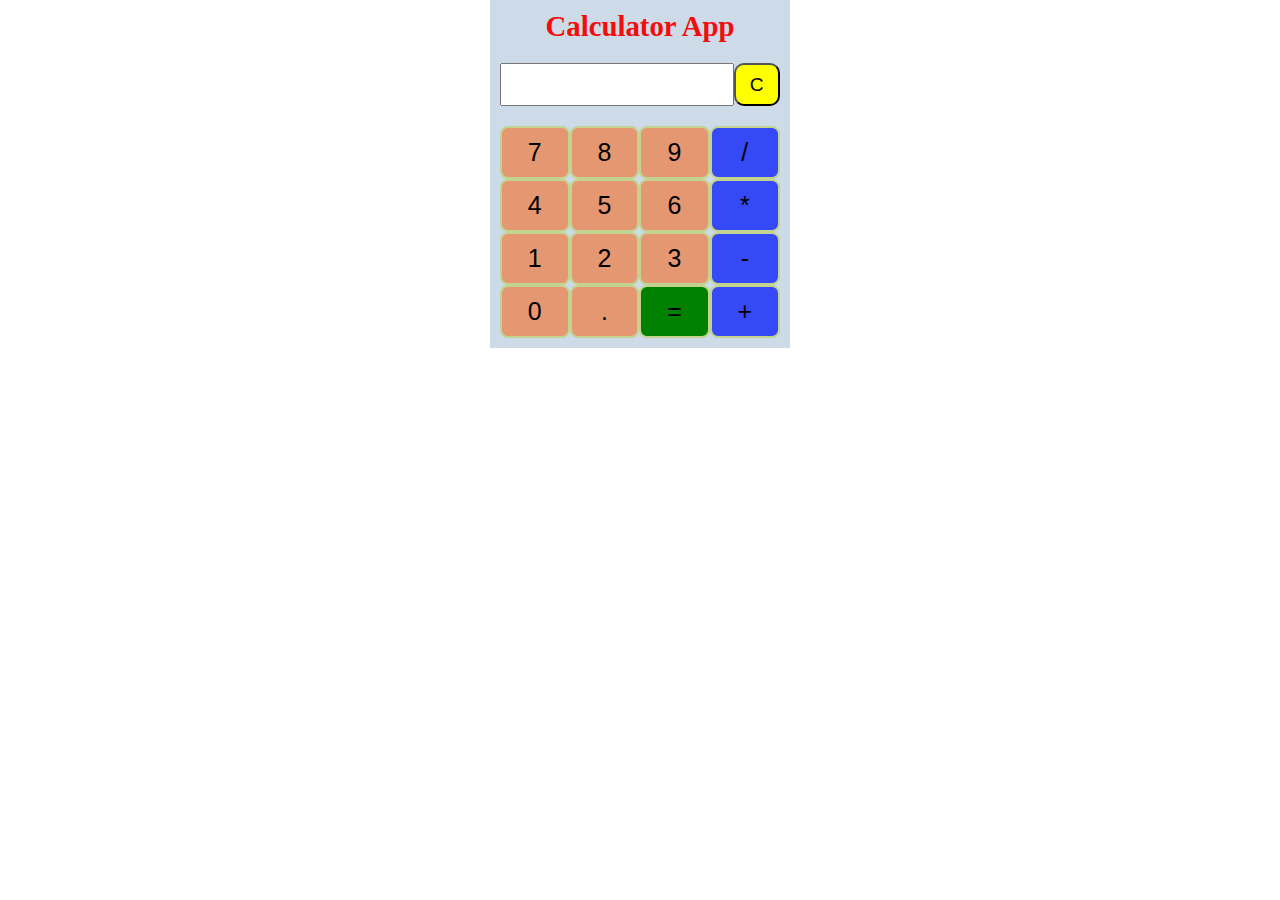
<file: Task 1/index.html>
<!DOCTYPE html>
<html>
<head>
  <title>Calculator App</title>
  <link rel="stylesheet" type="text/css" href="styles.css">
</head>
<body>
  <div class="calculator">
    <div class="head">
      <h2>Calculator App</h2>
    </div>
    <div class="contain">
    <input type="text" id="result" onchange="detect()">
    <button class="info" onclick="clearResult()">C</button>
    </div>
      <div class="container">
        <button class="grid-item" onclick="appendValue('7')">7</button>
        <button class="grid-item" onclick="appendValue('8')">8</button>
        <button class="grid-item" onclick="appendValue('9')">9</button>
        <button class="grid-item operator" onclick="appendValue('/')">/</button>
        <button class="grid-item" onclick="appendValue('4')">4</button>
        <button class="grid-item" onclick="appendValue('5')">5</button>
        <button class="grid-item" onclick="appendValue('6')">6</button>
        <button class="grid-item operator" onclick="appendValue('*')">*</button>
        <button class="grid-item" onclick="appendValue('1')">1</button>
        <button class="grid-item" onclick="appendValue('2')">2</button>
        <button class="grid-item" onclick="appendValue('3')">3</button>
        <button class="grid-item operator" onclick="appendValue('-')">-</button>
        <button class="grid-item" onclick="appendValue('0')">0</button>
        <button class="grid-item" onclick="appendValue('.')">.</button>
        <button class="grid-item eval" onclick="calculate()">=</button>
        <button class="grid-item operator" onclick="appendValue('+')">+</button>
      </div>
      </div>
  <script src="script.js"></script>
</body>
</html>
</file>
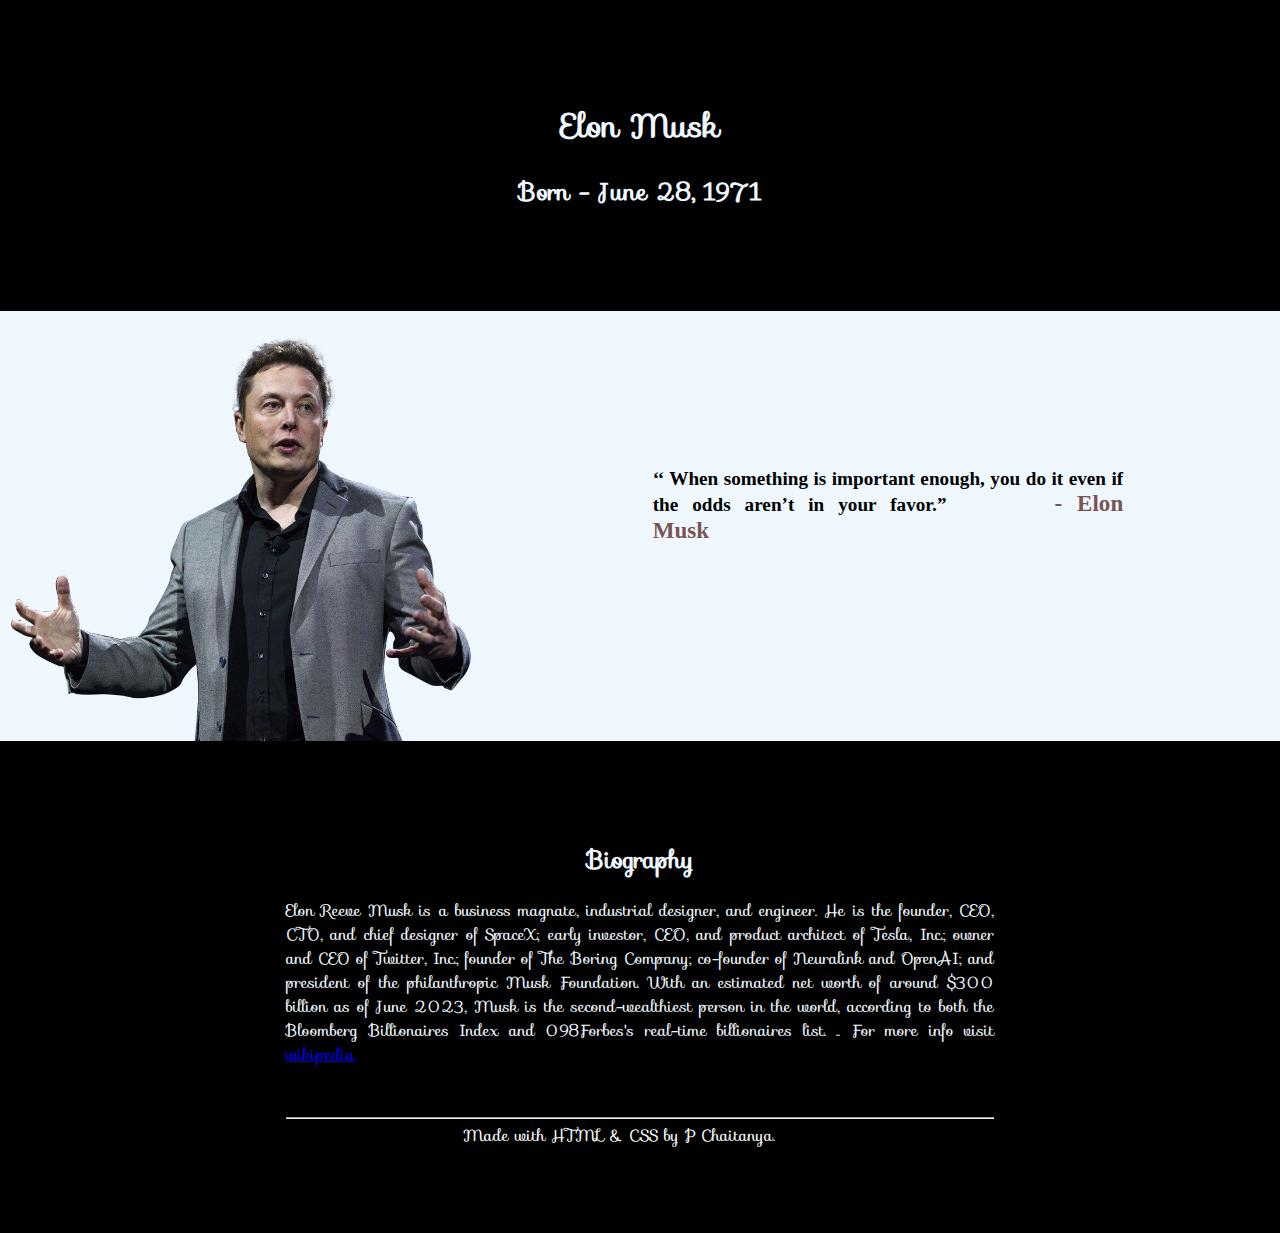
<file: Task 2/index.html>
<!DOCTYPE html>
<html>
<head>
  <title>Tribute to Elon Musk</title>
  <link rel="stylesheet" href="https://fonts.googleapis.com/css?family=Sofia">
  <link rel="stylesheet" href="styles.css">
</head>
<body>
  <div class="one">
    <h1>Elon Musk</h1>
    <h2>Born - June 28, 1971</h2>
  </div>
  <div class="two">
        <img src="Elon.png" alt="Elon musk image">
        <span>‘‘ When something is important enough, 
          you do it even if the odds aren’t in your favor.” 
          <span class="l"> - Elon Musk</span>
        </span>
  </div>
  <div class="one">
    <div>
        <h2>Biography</h2>
    <p>
        Elon Reeve Musk is a business magnate, industrial designer, and engineer. 
        He is the founder, CEO, CTO, and chief designer of SpaceX; early investor,
         CEO, and product architect of Tesla, Inc.; owner and CEO of Twitter, Inc.; 
         founder of The Boring Company; co-founder of Neuralink and OpenAI; and president of the
          philanthropic Musk Foundation. With an estimated net worth of around $300 billion as of June 2023, 
          Musk is the second-wealthiest person in the world, according to both the Bloomberg Billionaires Index and 
          098Forbes's real-time billionaires list.  .. For more info visit 
          <a target="_blank" href="https://en.m.wikipedia.org/wiki/Elon_Musk">wikipedia</a>
      </p>
      </div>
      <hr>
      <p class="to">Made with HTML & CSS by P Chaitanya.</p>
    </div>
</body>
</html>
</file>
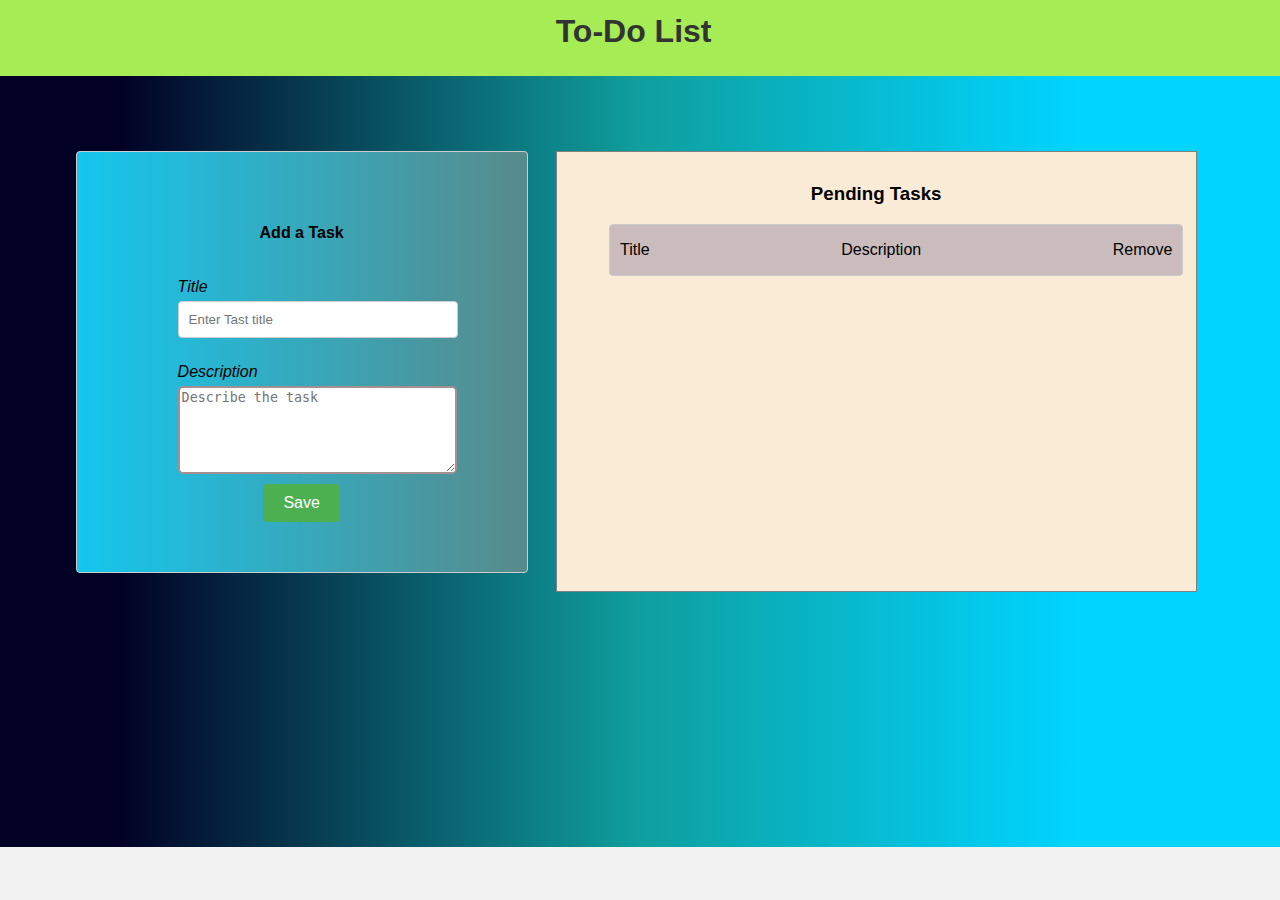
<file: Task 3/index.html>
<!DOCTYPE html>
<html>
<head>
  <title>To-Do List</title>
  <link rel="stylesheet" href="styles.css">
</head>
<body>
    <h1>To-Do List</h1>
  <div class="body">
    <form id="todoForm" class="box">
        <h4>Add a Task</h4>
        <div class="group">
      <label for="title">Title</label>
      <input type="text" id="title" placeholder="Enter Tast title">
      </div>
      <div class="group">
      <label for="description">Description</label>
      <textarea id="description" placeholder="Describe the task" maxlength="100"></textarea>
      </div>
      <button type="submit">Save</button>
    </form>
    <div class="box">
    <h3>Pending Tasks</h3>
    <ul id="todoList">
        <li class="head"><p>Title</p><p>Description</p><p>Remove</p></li>
    </ul>
    <div></div>
    </div>
</div>
  <script src="script.js"></script>
</body>
</html>
</file>
<file: Task 1/styles.css>
.calculator {
    display: grid;
    width: 300px;
    margin: 0;
    text-align: center;
    background-color: #ccdbe7;
  }
  .contain{
    display: grid;
    grid-template-columns: auto auto;
    padding: 10px;
    margin: 0;
  }
  .head{
  padding: 10px;
  font-size: larger;
  color: rgb(244, 12, 12);
  }
  h2{
    margin: 0;
  }
  .contain > button{
    border-radius: 10px;
    padding: 0;
    font-size: larger;
    margin: 0;
  }
  input[type="text"] {
    padding: 12px;
  }
  .container {
    display: grid;
    grid-template-columns: auto auto auto auto;
    padding: 10px;
  }
  .grid-item {
    background-color: rgba(234, 134, 84, 0.8);
    border: 1px solid rgba(0, 0, 0, 0.8);
    padding: 10px;
    font-size: 25px;
    text-align: center;
    border: 2px solid rgb(194, 211, 144);
    border-radius: 8px;
  }  
  .operator{
    background-color: rgb(54, 73, 247);
  }
  .eval{
    background-color: green;
  }
  .info{
    background-color: yellow;
  }
  body{
    display: flex;
    flex-direction: column;
    justify-content: center;
    align-items: center;
    margin: 0;
  }
  @media screen and (max-width: 700px){
    .calculator{
      width: 100%;
      height: 100%;
    }
  }
</file>
<file: Task 2/styles.css>
body {
    font-family: 'Sofia', Arial, sans-serif;
    margin: 0;
    padding: 0;
  }

  .container {
    max-width: 800px;
    margin: 0 auto;
    padding: 20px;
  }
  img {
    display: inline;
    width: 100%;
    height: 430px;
  }
  .one{
      padding: 80px 50px;
      background-color: black;
      color: aliceblue;
      text-align: center;
  }
  span{
      padding: 20% 20%;
      font-family:Georgia, 'Times New Roman', Times, serif;
      font-weight: bolder;
      text-align: justify;
      font-size: larger;
  }
  p,hr{
    margin: 0 20%;
    text-align: justify;
    line-height: 1.5;
  }
  hr{
      margin-top: 50px;
  }
  .two{
      background-color: aliceblue;
      display: grid;
      grid-template-columns: auto auto;
      text-align: center;
      padding: 10% auto;
  }
  .l{
      color: rgb(122, 83, 83)
  }
  .to{
      margin: 5px 35%;
      color: rgb(250, 251, 251);
  }
</file>
<file: Task 3/styles.css>
body {
    background-color: #f2f2f2;
    font-family: Arial, sans-serif;
    text-align: center;
    margin: 0;
  }
  
  .container {
    max-width: 400px;
    margin: 0 auto;
    padding: 20px;
    background-color: #fff;
    border-radius: 5px;
    box-shadow: 0 0 10px rgba(0, 0, 0, 0.1);
  }
  
  h1 {
    color: #333;
  }
  
  form {
    display: flex;
    margin-bottom: 10px;
  }
  
  input[type="text"] {
    flex: 1;
    padding: 10px;
    border: 1px solid #ccc;
    border-radius: 4px;
  }
  
  button {
    padding: 10px 20px;
    background-color: #4caf50;
    color: white;
    border: none;
    cursor: pointer;
    font-size: 16px;
    border-radius: 4px;
  }
  
  button:hover {
    background-color: #45a049;
  }
  
  li ,#todoForm{
    margin-bottom: 10px;
    padding: 10px;
    border: 1px solid #ccc;
    border-radius: 4px;
    background-color: #f9f9f9;
    display: flex;
    justify-content: space-between;
    align-items: center;
  }

  li span {
    flex: 1;
  }
  li p{
    max-width: 60%;
  }
  li button {
    margin-left: 10px;
    background-color: #f44336;
  }
  
  li button:hover {
    background-color: #e53935;
  }
  #todoForm{
    display: flex;
    flex-direction: column;
    justify-content: center;
    align-items: center;
    background-image: linear-gradient(90deg,rgba(12, 196, 237, 0.961), rgba(79, 132, 132, 0.95) );
    max-height: 400px;
  }
  input{
    width: 100%;
    border: 2px solid rgb(37, 16, 16);
    border-radius: 5px;
  }
  label{
    margin: 5px;
    font-size: medium;
    font-family: 'Gill Sans', 'Gill Sans MT', Calibri, 'Trebuchet MS', sans-serif;
    font-style:oblique;
  }
  textarea{
    width: 105%;
    height: 80px;
    border-radius: 5px;
    border: 2px solid rgb(164, 144, 144);
  }
  .group{
    display: flex;
    flex-direction: column;
    align-items: first baseline;
    justify-content: center;
    width: 60%;
    margin: 10px 15%;
  }
  .box{
    width: 100%;
    padding: 2%;
    border: 1px solid gray;
    background-color: antiquewhite;
    margin: 50px;
  }
.body{
    display: grid;
    grid-template-columns: 35% 50%;
    column-gap: 50px;
    background-image: linear-gradient(90deg, rgba(2,0,36,1) 9%, rgba(15,159,158,1) 50%, rgba(0,212,255,1) 84%);
    padding: 2%;
    min-height: 80vh;
}

@media screen and (min-width: 600px) {
    .body {
      grid-template-rows: auto auto;
      row-gap: 40px;
    }
  }
@media screen and (max-width: 600px) {
    .body{
        display: flex;
        flex-direction: column;
        align-items: center;
        justify-content: center;
    }
    .box{
        width: 80%;
        margin: 10%;
        padding: 1%;
    }
}
.head{
    padding: 0 10px;
    background-color: #cabcbc;
}
h1{
    margin: 0;
    padding: 1% 1% 1% 0;
    height: 50px;
    background-color: #a5ec55;
    position:static;
}
</file>
